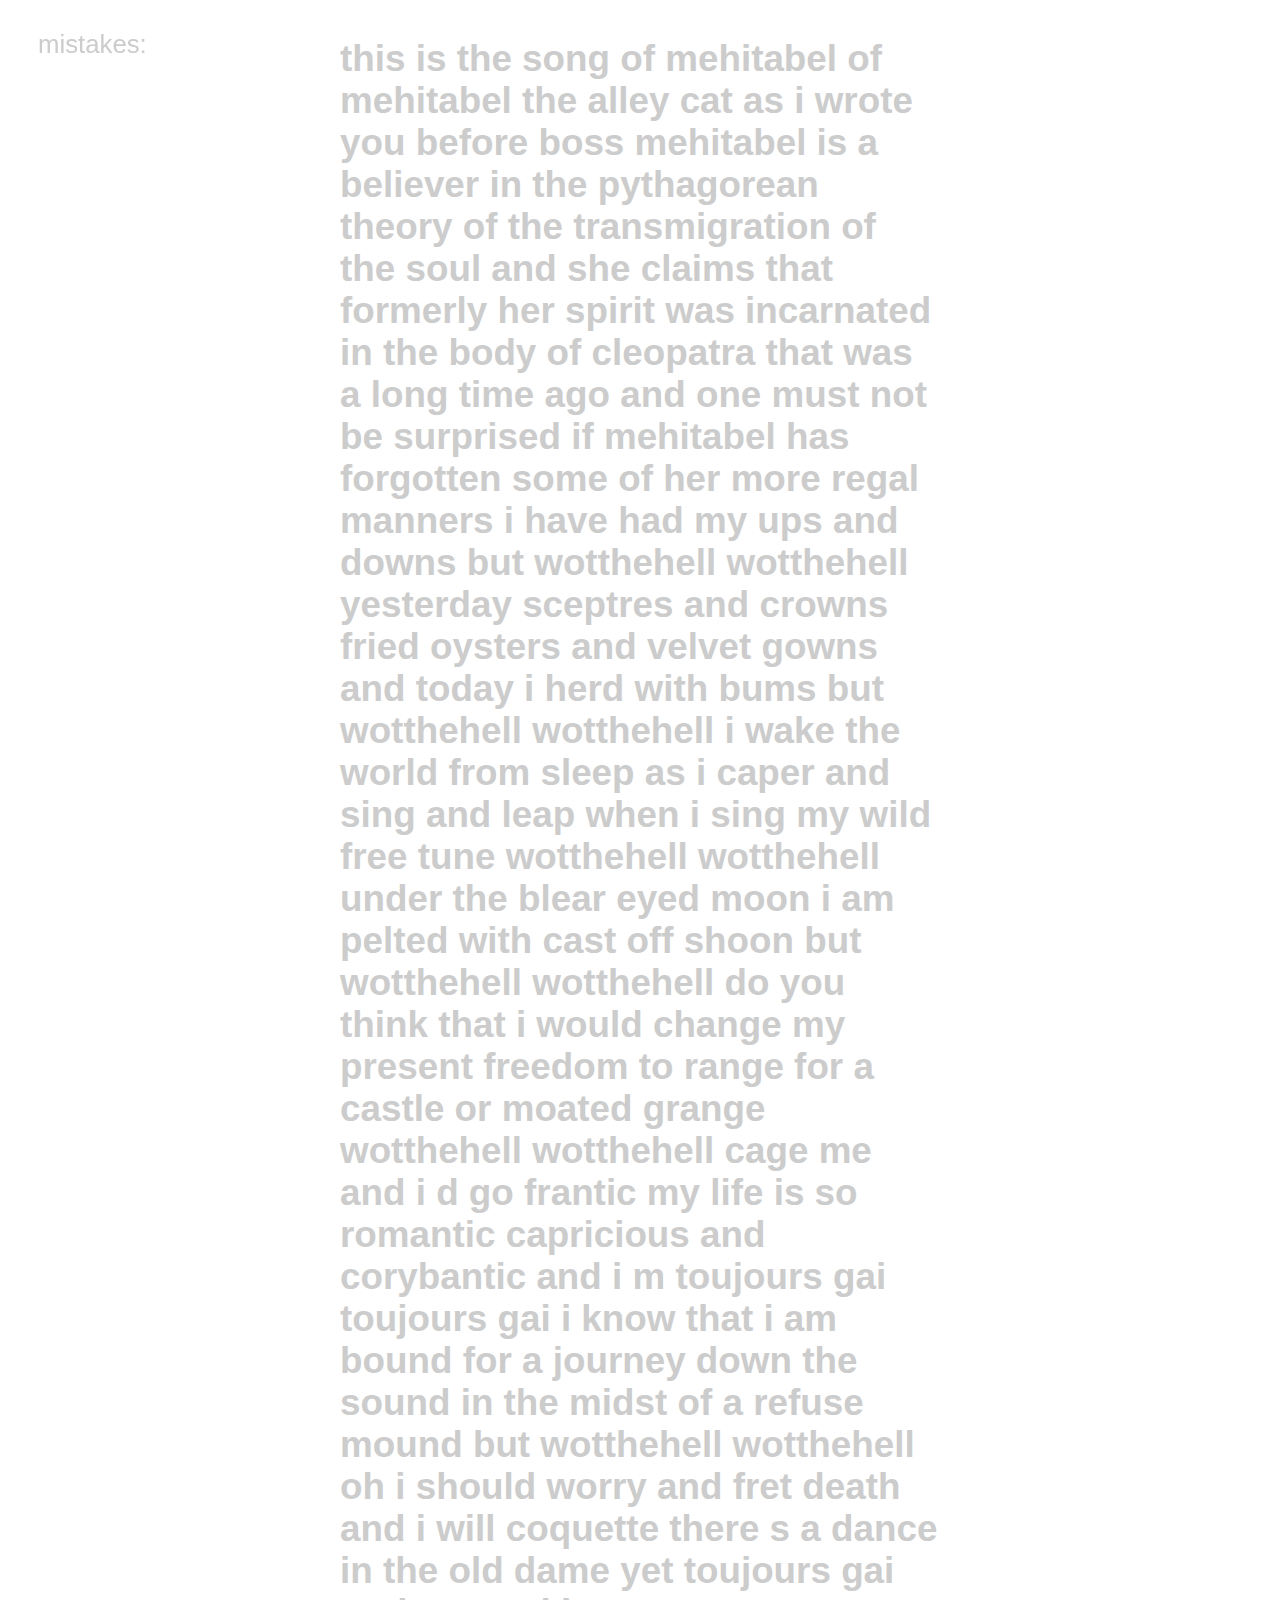
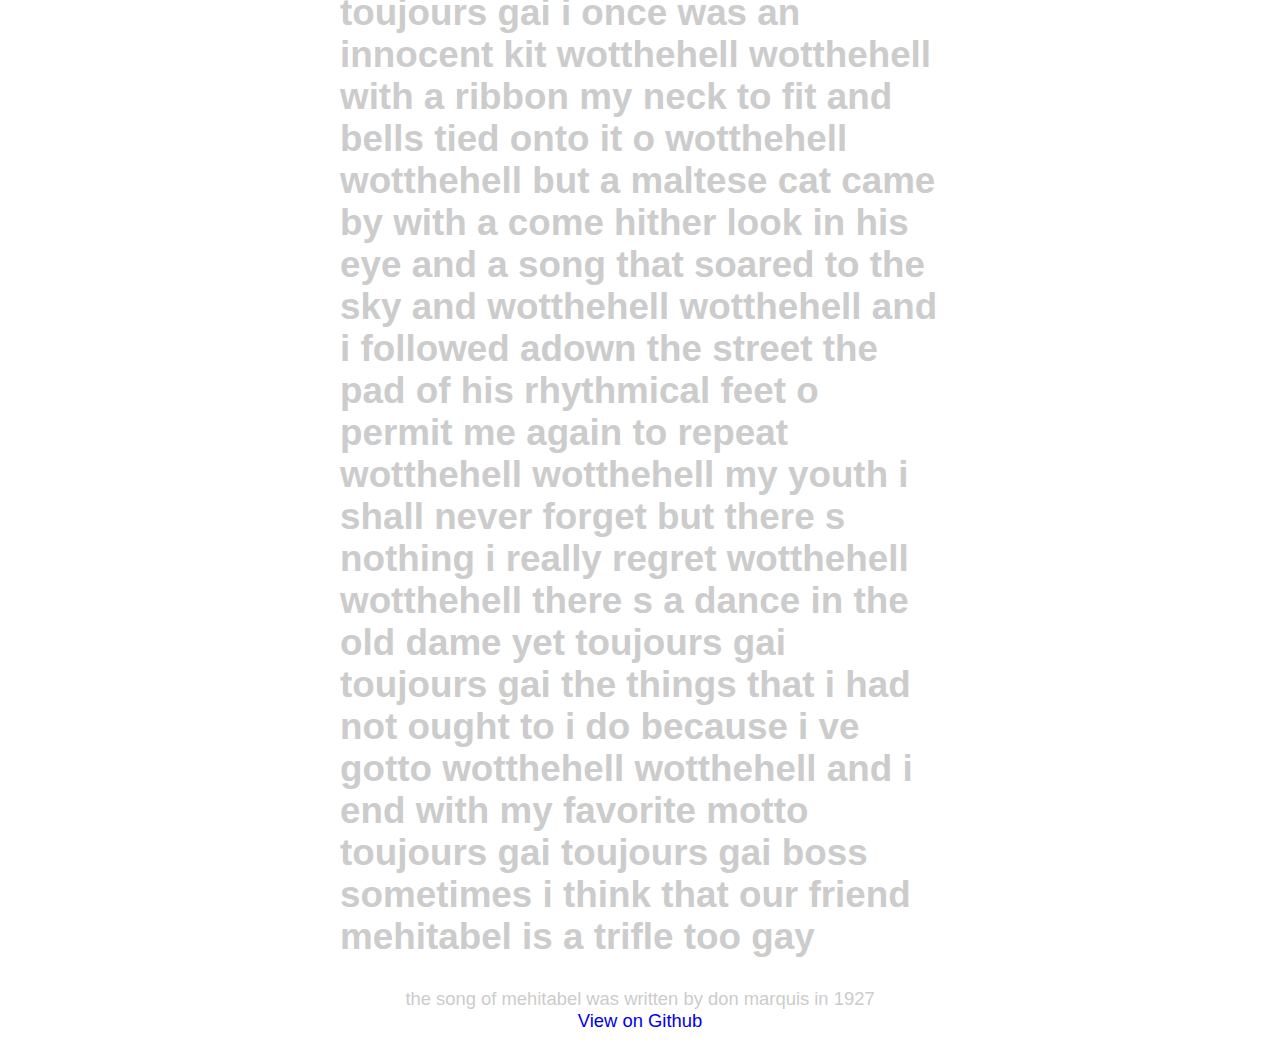
<file: index.html>
<!DOCTYPE html>
<html lang="en">
<head>
  <link rel="stylesheet" href="typeracer.css">
  <script src="typeracer.js"></script>
  <script src="http://ajax.googleapis.com/ajax/libs/jquery/1.11.0/jquery.min.js"></script>
  <title>mehitabel-racer</title>
</head>
<body>
<div id="missed-chars">mistakes: <span></span>
  <div class="charHint"></div>
</div>
<div class="container">
  <div id="game-text">  this is the song of mehitabel of mehitabel the alley cat as i wrote you before boss mehitabel is a believer in the pythagorean theory of the transmigration of the soul and she claims that formerly her spirit was incarnated in the body of cleopatra that was a long time ago and one must not be surprised if mehitabel has forgotten some of her more regal manners i have had my ups and downs but wotthehell wotthehell yesterday sceptres and crowns fried oysters and velvet gowns and today i herd with bums but wotthehell wotthehell i wake the world from sleep as i caper and sing and leap when i sing my wild free tune wotthehell wotthehell under the blear eyed moon i am pelted with cast off shoon but wotthehell wotthehell do you think that i would change my present freedom to range for a castle or moated grange wotthehell wotthehell cage me and i d go frantic my life is so romantic capricious and corybantic and i m toujours gai toujours gai i know that i am bound for a journey down the sound in the midst of a refuse mound but wotthehell wotthehell oh i should worry and fret death and i will coquette there s a dance in the old dame yet toujours gai toujours gai i once was an innocent kit wotthehell wotthehell with a ribbon my neck to fit and bells tied onto it o wotthehell wotthehell but a maltese cat came by with a come hither look in his eye and a song that soared to the sky and wotthehell wotthehell and i followed adown the street the pad of his rhythmical feet o permit me again to repeat wotthehell wotthehell my youth i shall never forget but there s nothing i really regret wotthehell wotthehell there s a dance in the old dame yet toujours gai toujours gai the things that i had not ought to i do because i ve gotto wotthehell wotthehell and i end with my favorite motto toujours gai toujours gai boss sometimes i think that our friend mehitabel is a trifle too gay
  </div>
</div>
  <footer>
    the song of mehitabel was written by don marquis in 1927
    <div class="footer"><a href="https://github.com/katherineimogene/mehitabel-racer" target="_blank">View on Github</a></div>
  </footer>

</body>
</html>
</file>
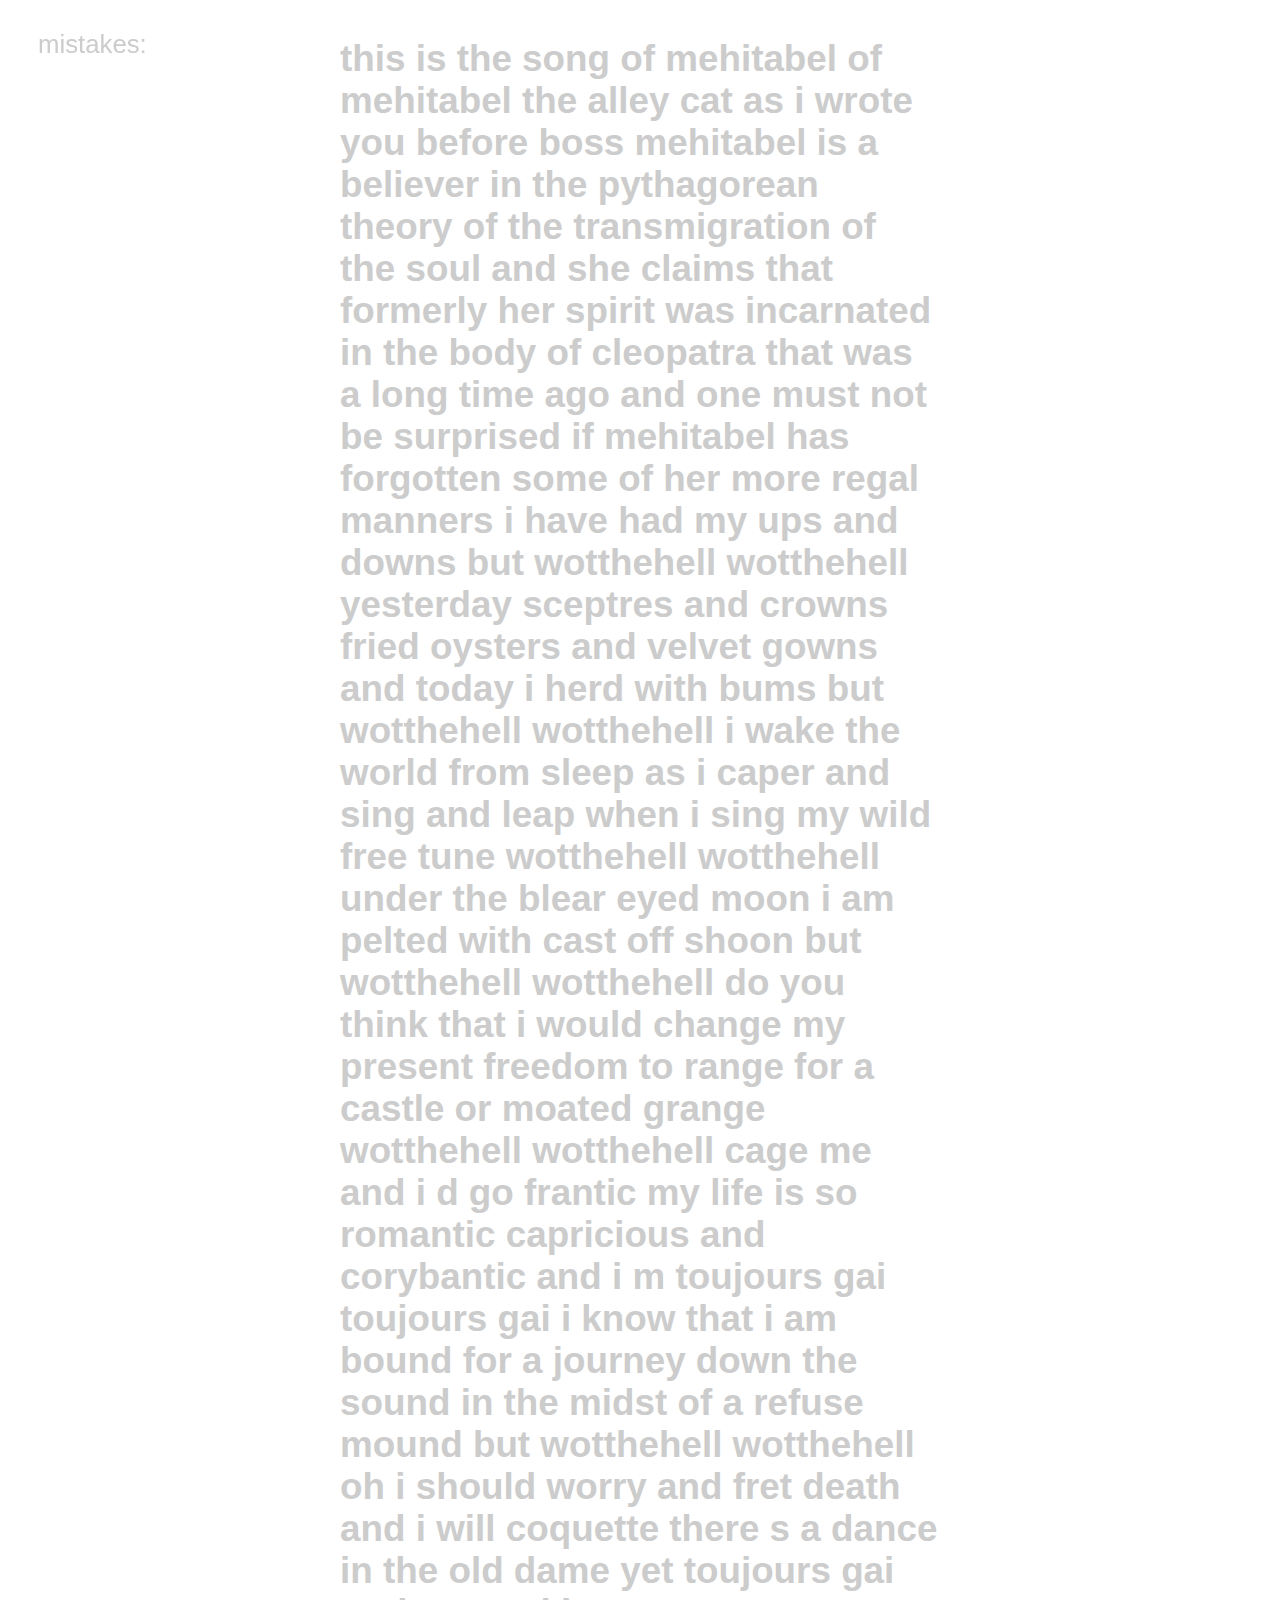
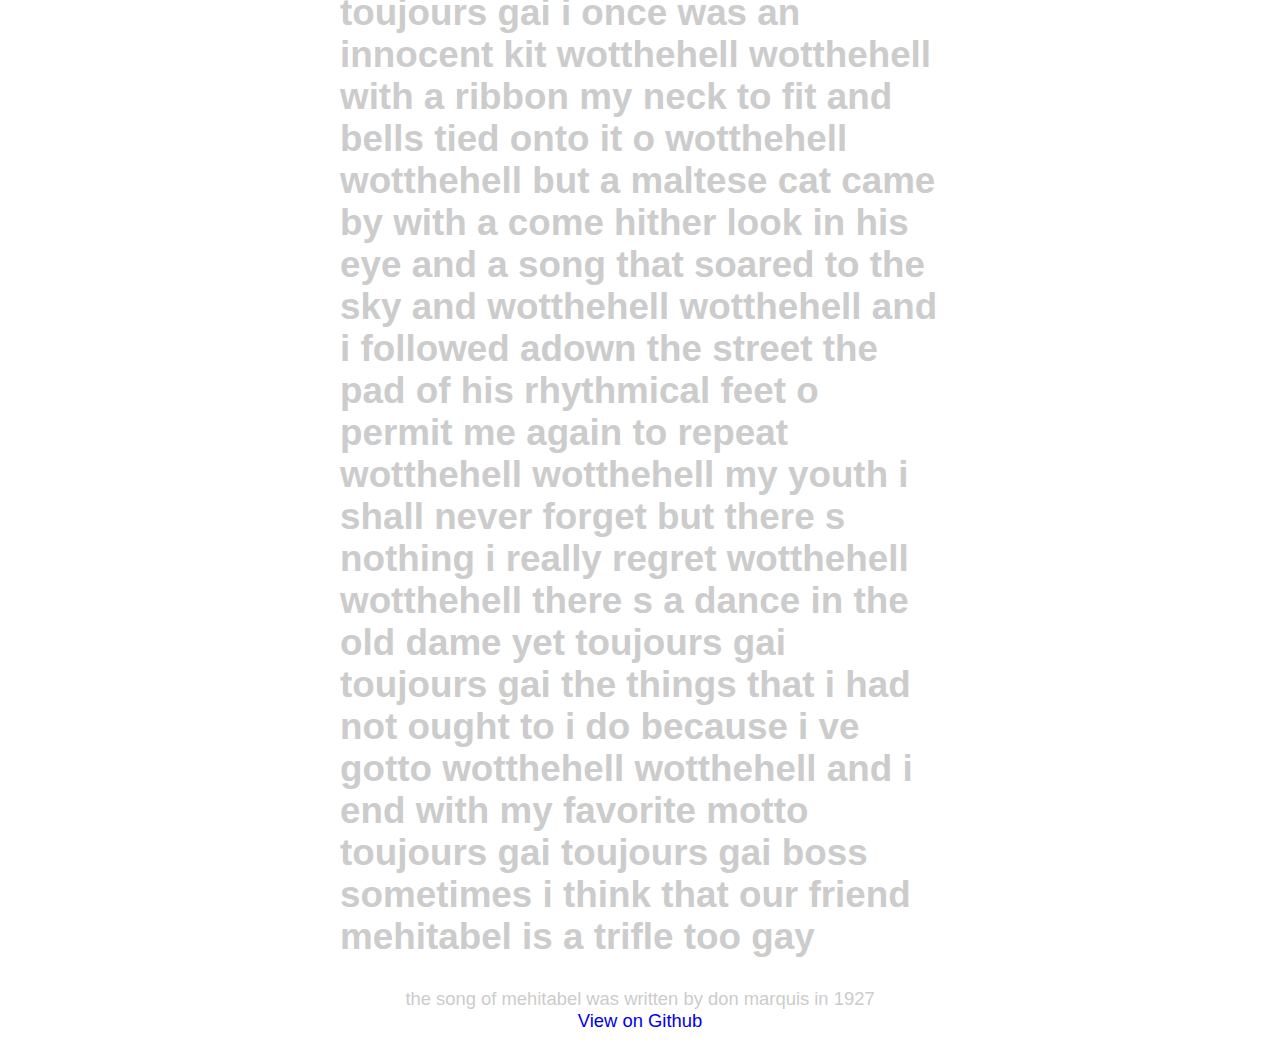
<file: mehitabel-racer.html>
<!DOCTYPE html>
<html lang="en">
<head>
  <link rel="stylesheet" href="typeracer.css">
  <script src="typeracer.js"></script>
  <script src="http://ajax.googleapis.com/ajax/libs/jquery/1.11.0/jquery.min.js"></script>
  <title>mehitabel-racer</title>
</head>
<body>
<div id="missed-chars">mistakes: <span></span>
  <div class="charHint"></div>
</div>
<div class="container">
  <div id="game-text">  this is the song of mehitabel of mehitabel the alley cat as i wrote you before boss mehitabel is a believer in the pythagorean theory of the transmigration of the soul and she claims that formerly her spirit was incarnated in the body of cleopatra that was a long time ago and one must not be surprised if mehitabel has forgotten some of her more regal manners i have had my ups and downs but wotthehell wotthehell yesterday sceptres and crowns fried oysters and velvet gowns and today i herd with bums but wotthehell wotthehell i wake the world from sleep as i caper and sing and leap when i sing my wild free tune wotthehell wotthehell under the blear eyed moon i am pelted with cast off shoon but wotthehell wotthehell do you think that i would change my present freedom to range for a castle or moated grange wotthehell wotthehell cage me and i d go frantic my life is so romantic capricious and corybantic and i m toujours gai toujours gai i know that i am bound for a journey down the sound in the midst of a refuse mound but wotthehell wotthehell oh i should worry and fret death and i will coquette there s a dance in the old dame yet toujours gai toujours gai i once was an innocent kit wotthehell wotthehell with a ribbon my neck to fit and bells tied onto it o wotthehell wotthehell but a maltese cat came by with a come hither look in his eye and a song that soared to the sky and wotthehell wotthehell and i followed adown the street the pad of his rhythmical feet o permit me again to repeat wotthehell wotthehell my youth i shall never forget but there s nothing i really regret wotthehell wotthehell there s a dance in the old dame yet toujours gai toujours gai the things that i had not ought to i do because i ve gotto wotthehell wotthehell and i end with my favorite motto toujours gai toujours gai boss sometimes i think that our friend mehitabel is a trifle too gay
  </div>
</div>
  <footer>
    the song of mehitabel was written by don marquis in 1927
    <div class="footer"><a href="https://github.com/katherineimogene/mehitabel-racer" target="_blank">View on Github</a></div>
  </footer>

</body>
</html>
</file>
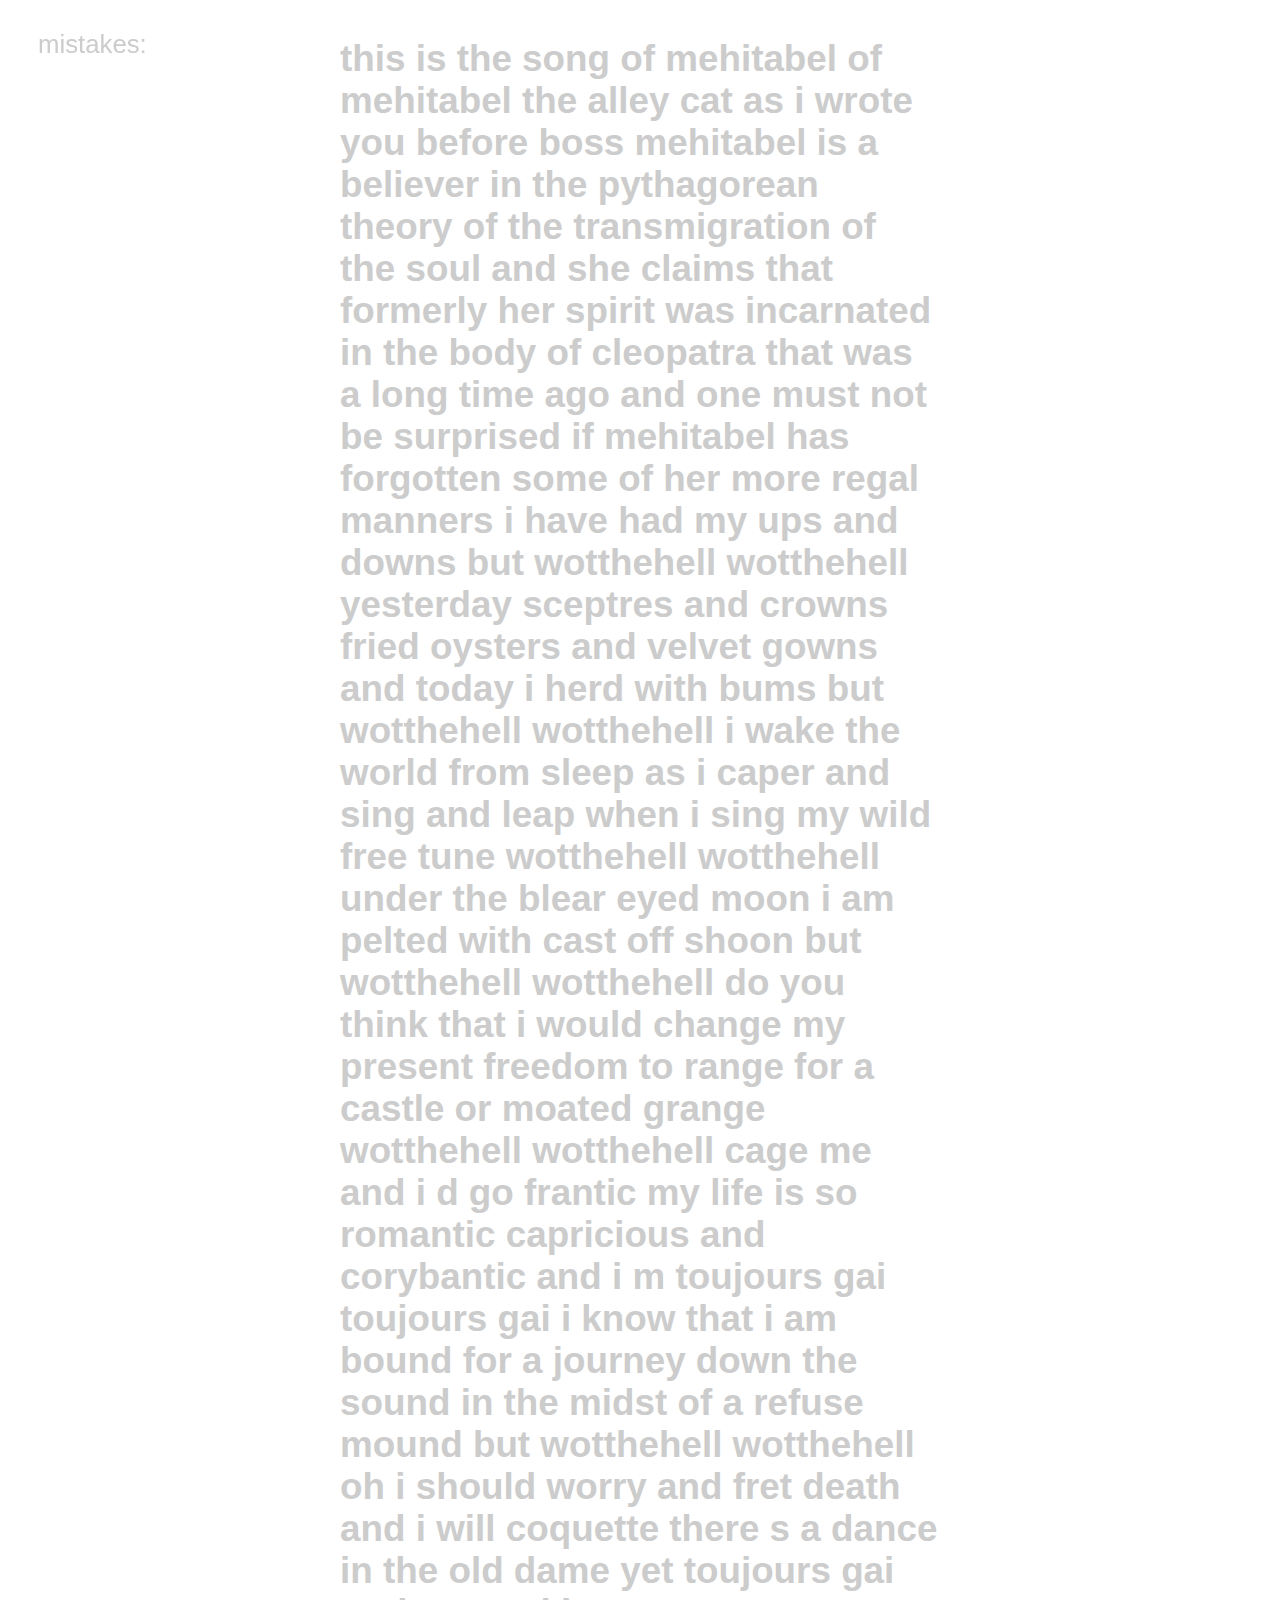
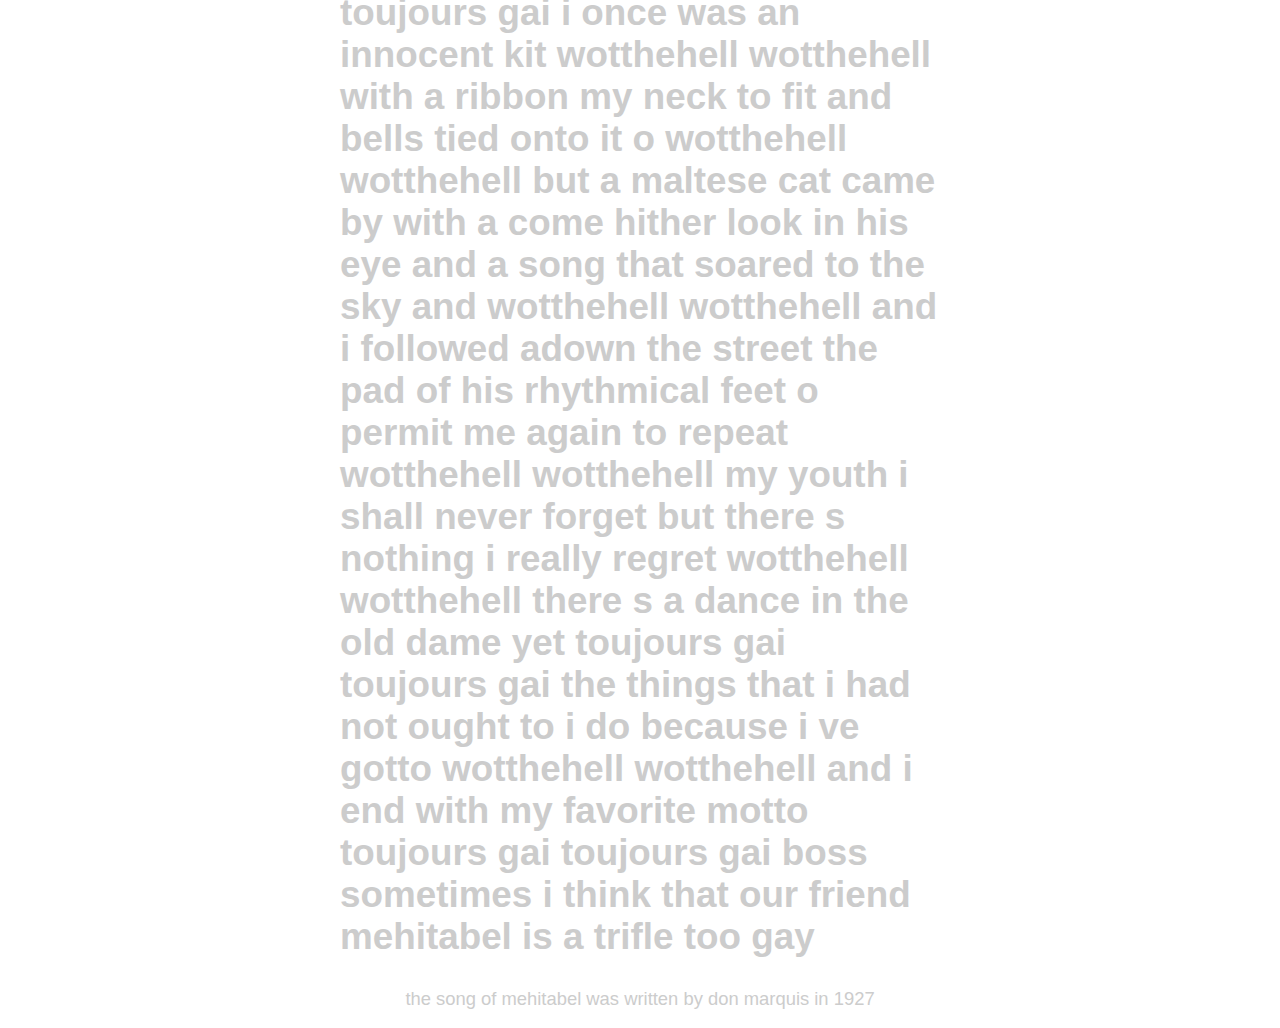
<file: typeracer.html>
<!DOCTYPE html>
<html lang="en">
<head>
  <!-- <link rel="stylesheet" href="normalize.css"> -->
  <link rel="stylesheet" href="typeracer.css">
  <script src="typeracer.js"></script>
  <title>mehitabel-racer</title>
</head>
<body>
<div id="missed-chars">mistakes: <span></span>
<div class="charHint"></div>
</div>
<div class="container">
  <div id="game-text">  this is the song of mehitabel of mehitabel the alley cat as i wrote you before boss mehitabel is a believer in the pythagorean theory of the transmigration of the soul and she claims that formerly her spirit was incarnated in the body of cleopatra that was a long time ago and one must not be surprised if mehitabel has forgotten some of her more regal manners i have had my ups and downs but wotthehell wotthehell yesterday sceptres and crowns fried oysters and velvet gowns and today i herd with bums but wotthehell wotthehell i wake the world from sleep as i caper and sing and leap when i sing my wild free tune wotthehell wotthehell under the blear eyed moon i am pelted with cast off shoon but wotthehell wotthehell do you think that i would change my present freedom to range for a castle or moated grange wotthehell wotthehell cage me and i d go frantic my life is so romantic capricious and corybantic and i m toujours gai toujours gai i know that i am bound for a journey down the sound in the midst of a refuse mound but wotthehell wotthehell oh i should worry and fret death and i will coquette there s a dance in the old dame yet toujours gai toujours gai i once was an innocent kit wotthehell wotthehell with a ribbon my neck to fit and bells tied onto it o wotthehell wotthehell but a maltese cat came by with a come hither look in his eye and a song that soared to the sky and wotthehell wotthehell and i followed adown the street the pad of his rhythmical feet o permit me again to repeat wotthehell wotthehell my youth i shall never forget but there s nothing i really regret wotthehell wotthehell there s a dance in the old dame yet toujours gai toujours gai the things that i had not ought to i do because i ve gotto wotthehell wotthehell and i end with my favorite motto toujours gai toujours gai boss sometimes i think that our friend mehitabel is a trifle too gay
  </div>
</div>
  <footer>the song of mehitabel was written by don marquis in 1927</footer>


</body>
</html>
</file>
<file: typeracer.css>
html {
  font-family: helvetica, sans-serif;
  padding-top: 30px;
  font-size: 2.3em;
  font-weight: bold;
  color: #ccc;
}
.container {
  width: 600px;
  margin: 0 auto;
}

#game-text{
  width: 600px;
  margin: 0 auto;
}
.match {
  color: #2980b9;
}

#missed-chars{
  font-size: .7em;
  font-weight: normal;
  padding-left: 30px;
  float: left;
  top: 30px;
  position: fixed;
}

#missed-chars span {
  color: #e74c3c;
}
.charHint {
 color: #f39c12;
 font-size: 1.7em;
}

footer {
  font-size: .5em;
  font-weight: normal;
  text-align: center;
  padding: 10px;
  margin-top: 20px;
}

.footer a {
  text-decoration: none;
}

.footer a:visited {
  color: #2c3e50;
}

.footer a:hover {
  color: rgba(241, 128, 23, 0.9);
}
</file>
